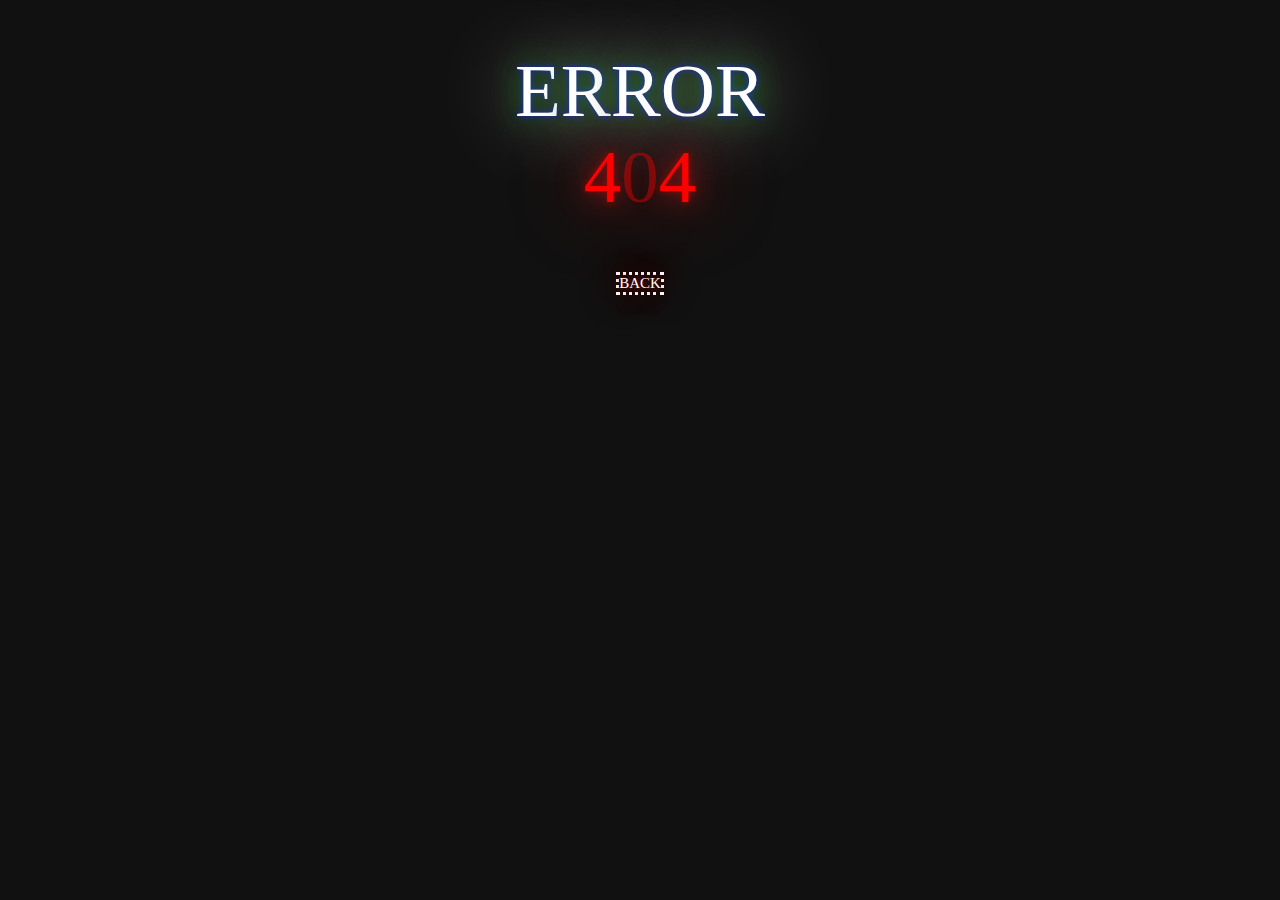
<file: index.html>
<!DOCTYPE html>
<html lang="en" dir="ltr">
  <head>
    <link href="style.css" rel="stylesheet">
    <meta charset="utf-8">
    <title>404 page not found</title>
  </head>
  <body>
    <div>
      <p id="error">E<span>r</span>ror</p>
      <p id="code">4<span>0</span><span>4</span></p>  
      <p style="text-align: center">
        <span id="but" class="c" onclick="window.history.back()">Back</span>
      </p>
    </div>
  </body>
</html>
</file>
<file: style.css>
body { background-color: #111111; }
div {
  padding: 40px;
  font-size: 75px;
  font-family: 'Monoton', cursive;
  text-align: center;
  text-transform: uppercase;
  text-shadow: 0 0 80px red,0 0 30px FireBrick,0 0 6px DarkRed;
  color: red;
}
div p { margin:0; }
#error:hover { text-shadow: 0 0 200px #ffffff,0 0 80px #008000,0 0 6px #0000ff; }
#code:hover { text-shadow: 0 0 100px red,0 0 40px FireBrick,0 0 8px DarkRed; }
#error {
  color: #fff;
  text-shadow: 0 0 80px #ffffff,0 0 30px #008000,0 0 6px #0000ff;
}
#error span {
  animation: upper 11s linear infinite;
}
#code span:nth-of-type(2) {
  animation: lower 10s linear infinite;
}
#code span:nth-of-type(1) {
  text-shadow: none;
  opacity:.4;
}
#but {
   font-size: 15px;
}
.c {
  appearance: button;
  text-decoration: none;
  color: #FFF;
  border: dotted;
  border-color: #FFF;
}
@keyframes upper {
  0%,19.999%,22%,62.999%,64%, 64.999%,70%,100% {
    opacity:.99; text-shadow: 0 0 80px #ffffff,0 0 30px #008000,0 0 6px #0000ff;
  }
  20%,21.999%,63%,63.999%,65%,69.999% {
    opacity:0.4; text-shadow: none;
  }
}
@keyframes lower {
  0%,12%,18.999%,23%,31.999%,37%,44.999%,46%,49.999%,51%,58.999%,61%,68.999%,71%,85.999%,96%,100% {
    opacity:0.99; text-shadow: 0 0 80px red,0 0 30px FireBrick,0 0 6px DarkRed;
  }
  19%,22.99%,32%,36.999%,45%,45.999%,50%,50.99%,59%,60.999%,69%,70.999%,86%,95.999% {
    opacity:0.4; text-shadow: none;
  }
}
</file>
